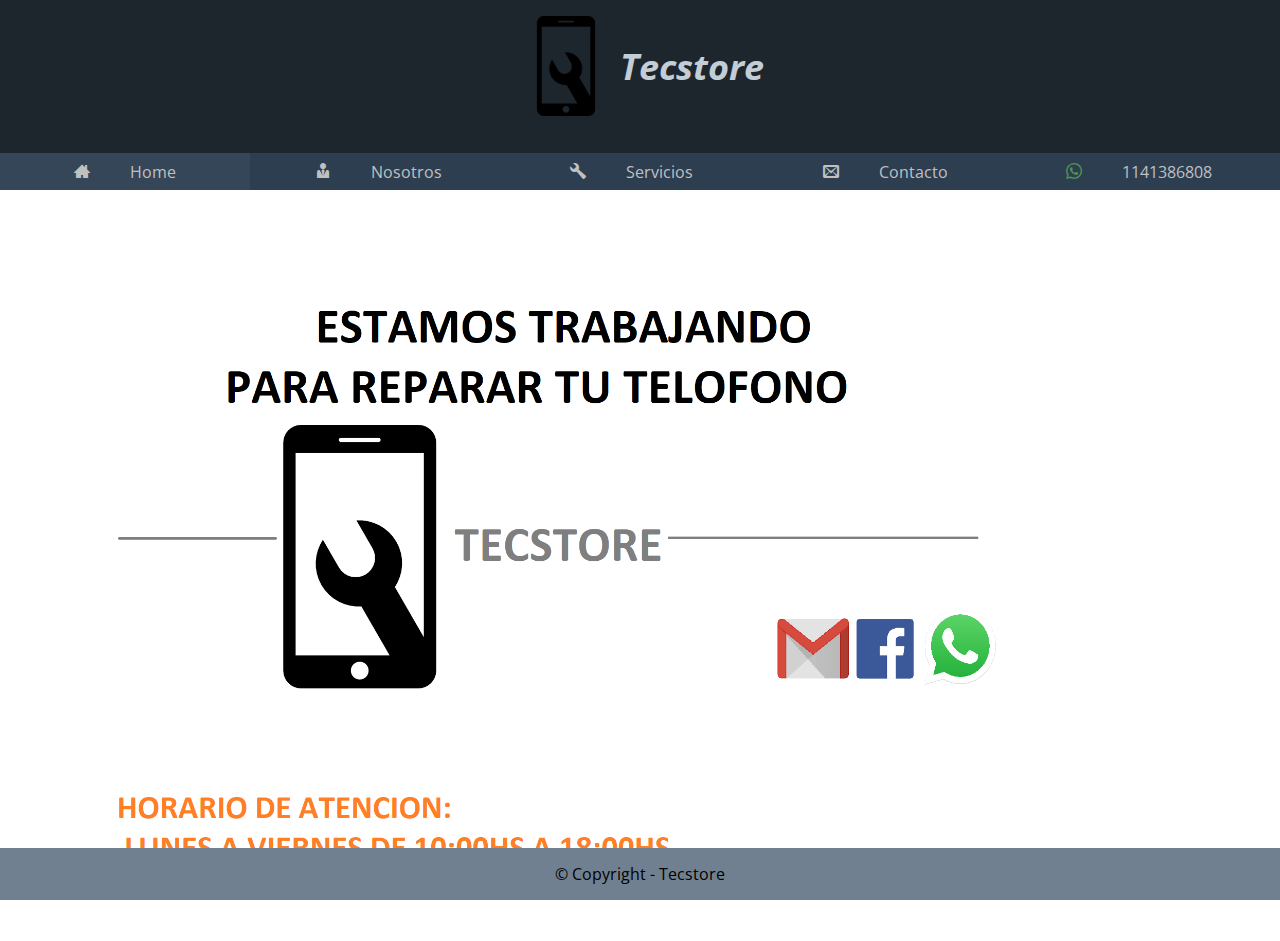
<file: index.html>
<!DOCTYPE html>
<html lang="en">

<head>
    <meta charset="UTF-8">
    <meta name="viewport" content="width=device-width, initial-scale=1.0">
    <link rel="apple-touch-icon" sizes="180x180" href="favicon/apple-touch-icon.png">
    <link rel="icon" type="image/png" sizes="32x32" href="favicon/favicon-32x32.png">
    <link rel="icon" type="image/png" sizes="16x16" href="favicon/favicon-16x16.png">
    <link rel="manifest" href="favicon/site.webmanifest">
    <link rel="mask-icon" href="favicon/safari-pinned-tab.svg" color="#5bbad5">
    <meta name="msapplication-TileColor" content="#da532c">
    <meta name="theme-color" content="#ffffff">
    <link href="https://fonts.googleapis.com/css2?family=Open+Sans:wght@300;400;700&display=swap" rel="stylesheet">
    <link rel="stylesheet" href="css/normalize.css">
    <link rel="stylesheet" href="css/estilos.css">
    <title>Tecstore</title>
</head>

<body>
    <header>
        <div class="holder">
            <div class="logo">
                <img src="imagenes/logo.png" width="100" alt="Tecstore">
                <h1>Tecstore</h1>
            </div>
        </div>
    </header>
    <nav>
        <!-- <div class="holder"> -->
        <ul>
            <li><a class="activo icon-home" href="index.html">Home</a></li>
            <li><a class="icon-nosotros" href="nosotros.html">Nosotros</a></li>
            <li><a class="icon-servicio" href="servicios.html">Servicios</a></li>
            <li><a class="icon-contacto" href="contacto.html">Contacto</a></li>
            <li><a class="icon-whatsapp" href="https://web.whatsapp.com/">1141386808</a></li>
        </ul>
        <!-- </div> --> 
    </nav>
    <main class="holder">
        <div class="slider">
            <ul>
                <li><img src="imagenes/02.png" alt="banner"></li>
                <li><img src="imagenes/03.png" alt="banner"></li>
                <li><img src="imagenes/04.jpg" alt="banner"></li>
                <li><img src="imagenes/05.jpg" alt="banner"></li>
            </ul>
        </div>
    </main>
    <footer> 
        <p>© Copyright - Tecstore</p>
    </footer>



</body>

</html>
</file>
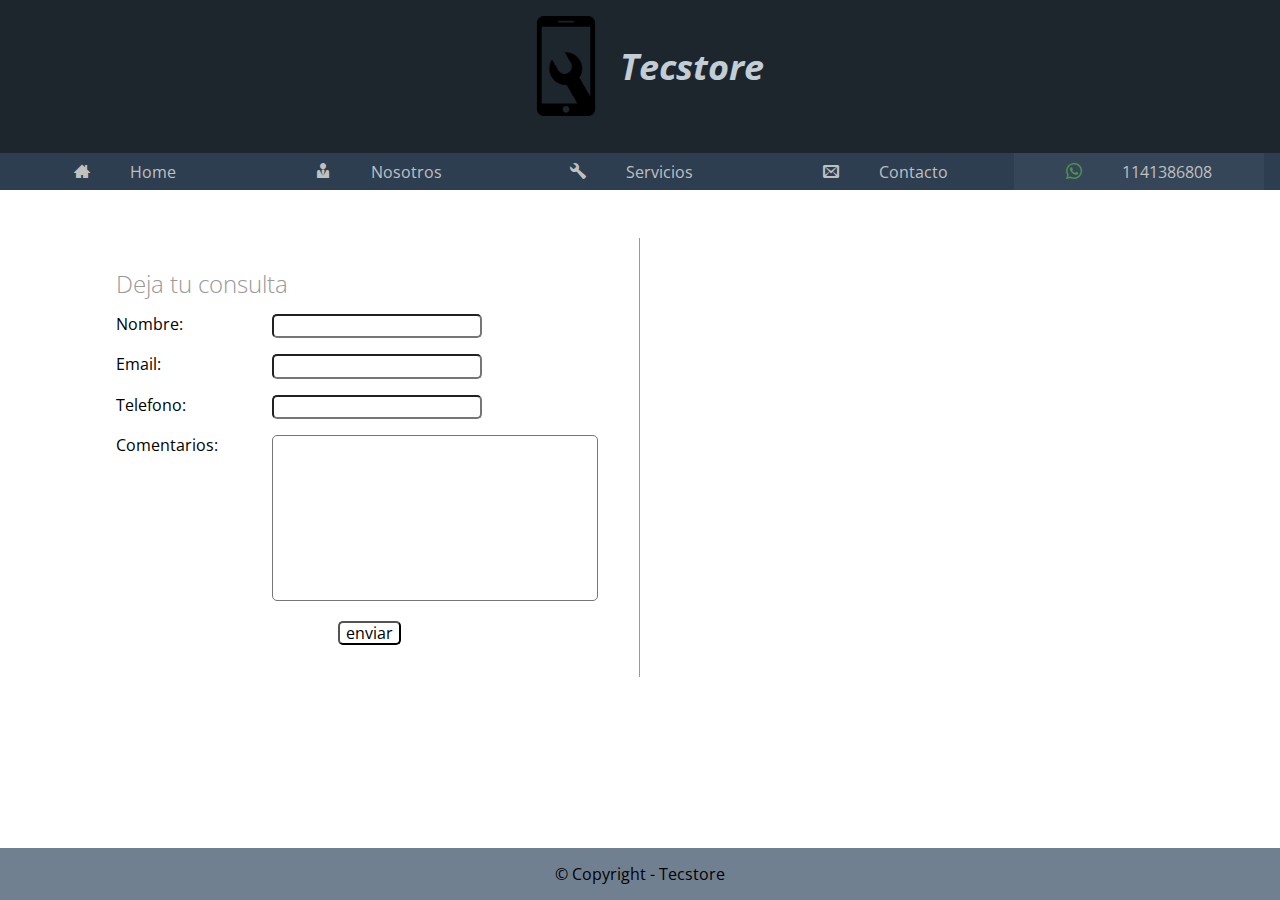
<file: contacto.html>
<!DOCTYPE html>
<html lang="en">

<head>
    <meta charset="UTF-8">
    <meta name="viewport" content="width=device-width, initial-scale=1.0">
    <link rel="apple-touch-icon" sizes="180x180" href="favicon/apple-touch-icon.png">
    <link rel="icon" type="image/png" sizes="32x32" href="favicon/favicon-32x32.png">
    <link rel="icon" type="image/png" sizes="16x16" href="favicon/favicon-16x16.png">
    <link rel="manifest" href="favicon/site.webmanifest">
    <link rel="mask-icon" href="favicon/safari-pinned-tab.svg" color="#5bbad5">
    <meta name="msapplication-TileColor" content="#da532c">
    <meta name="theme-color" content="#ffffff">
    <link href="https://fonts.googleapis.com/css2?family=Open+Sans:wght@300;400;700&display=swap" rel="stylesheet">
    <link rel="stylesheet" href="css/normalize.css">
    <link rel="stylesheet" href="css/estilos.css">
    <title>Tecstore</title>
</head>

<body>
    <header>
        <div class="holder">
            <div class="logo">
                <img src="imagenes/logo.png" width="100" alt="Tecstore">
                <h1>Tecstore</h1>
            </div>
        </div>
    </header>
    <nav>
        <!-- <div class="holder"> -->
        <ul>
            <li><a class="icon-home" href="home.html">Home</a></li>
            <li><a class="icon-nosotros" href="nosotros.html">Nosotros</a></li>
            <li><a class="icon-servicio" href="servicios.html">Servicios</a></li>
            <li><a class="icon-contacto" href="contacto.html">Contacto</a></li>
            <li><a class="activo icon-whatsapp" href="https://web.whatsapp.com/">1141386808</a></li>
        </ul>
        <!-- </div> --> 
    </nav>
    <main class="holder">
        <div class="formulario1 left">
            <h2>Deja tu consulta</h2>
            <form action="method" class="formulario">
                <p>
                    <label for="nombre">Nombre:</label>
                    <input type="text" id="nombre"/>
                </p>
                <p>
                    <label for="email">Email:</label>
                    <input type="text" id="email"/>
                </p>
                <p>
                    <label for="tel">Telefono:</label>
                    <input type="text" id="tel"/>
                </p>
                <p>
                    <label for="comentario">Comentarios:</label>
                    <textarea id="comentario"></textarea>
                </p>
                <p class="acciones"><input type="submit" value="enviar"></p>
            </form>
        </div>
        <div class="formulario1 right">
            <iframe src="https://www.google.com/maps/embed?pb=!1m18!1m12!1m3!1d3283.8706954397176!2d-58.38860598477021!3d-34.60743108045859!2m3!1f0!2f0!3f0!3m2!1i1024!2i768!4f13.1!3m3!1m2!1s0x95bccac4e6a483bf%3A0x3f33baf548f48a4!2sUruguay%20112%2C%20C1015%20ABD%2C%20Buenos%20Aires!5e0!3m2!1ses-419!2sar!4v1589948609751!5m2!1ses-419!2sar" width="600" height="450" frameborder="0" style="border:0;" allowfullscreen="" aria-hidden="false" tabindex="0"></iframe>
        </div>
    </main>
    <footer> 
        <p>© Copyright - Tecstore</p>
    </footer>



</body>

</html>
</file>
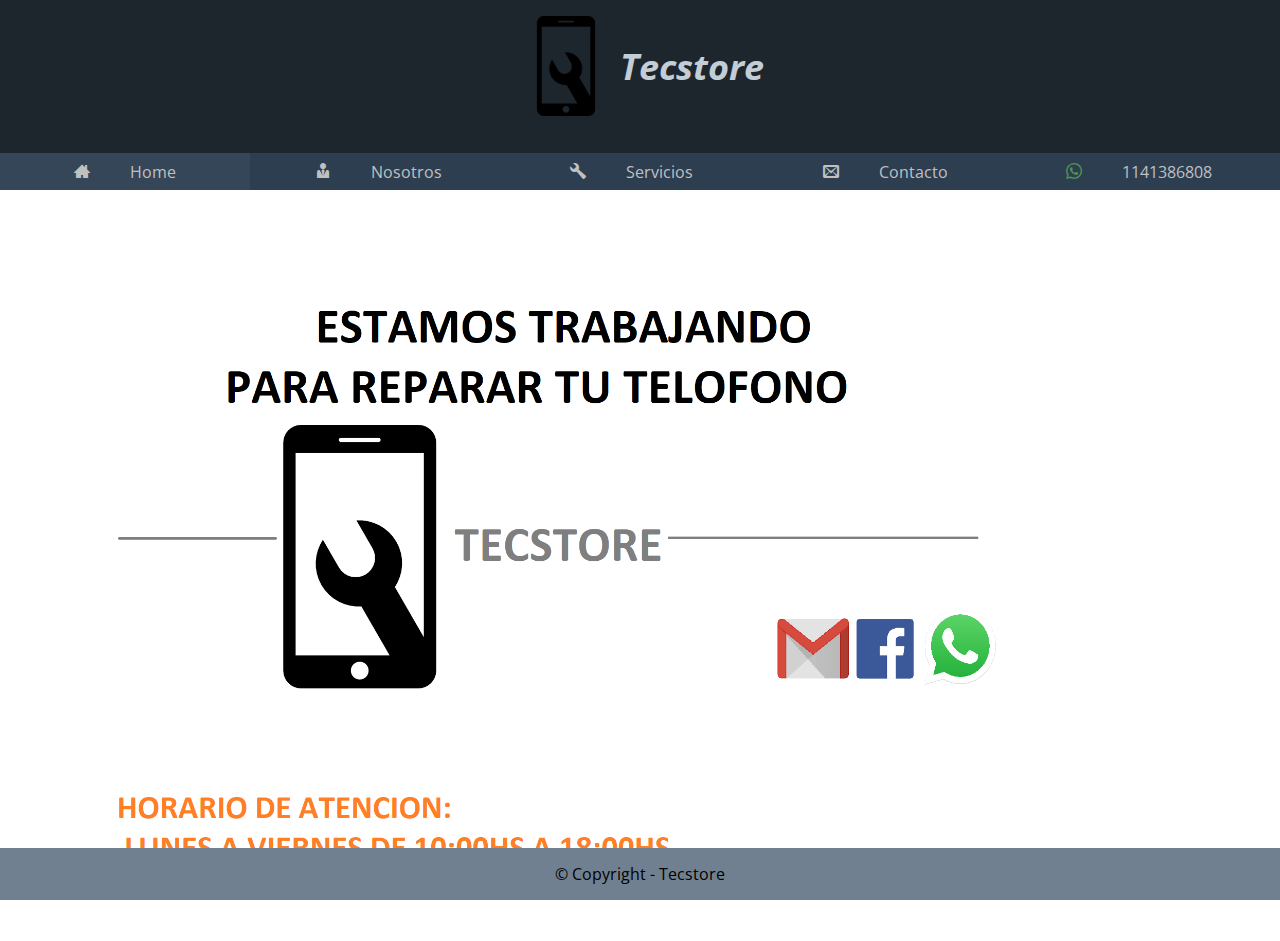
<file: home.html>
<!DOCTYPE html>
<html lang="en">

<head>
    <meta charset="UTF-8">
    <meta name="viewport" content="width=device-width, initial-scale=1.0">
    <link rel="apple-touch-icon" sizes="180x180" href="favicon/apple-touch-icon.png">
    <link rel="icon" type="image/png" sizes="32x32" href="favicon/favicon-32x32.png">
    <link rel="icon" type="image/png" sizes="16x16" href="favicon/favicon-16x16.png">
    <link rel="manifest" href="favicon/site.webmanifest">
    <link rel="mask-icon" href="favicon/safari-pinned-tab.svg" color="#5bbad5">
    <meta name="msapplication-TileColor" content="#da532c">
    <meta name="theme-color" content="#ffffff">
    <link href="https://fonts.googleapis.com/css2?family=Open+Sans:wght@300;400;700&display=swap" rel="stylesheet">
    <link rel="stylesheet" href="css/normalize.css">
    <link rel="stylesheet" href="css/estilos.css">
    <title>Tecstore</title>
</head>

<body>
    <header>
        <div class="holder">
            <div class="logo">
                <img src="imagenes/logo.png" width="100" alt="Tecstore">
                <h1>Tecstore</h1>
            </div>
        </div>
    </header>
    <nav>
        <!-- <div class="holder"> -->
        <ul>
            <li><a class="activo icon-home" href="home.html">Home</a></li>
            <li><a class="icon-nosotros" href="nosotros.html">Nosotros</a></li>
            <li><a class="icon-servicio" href="servicios.html">Servicios</a></li>
            <li><a class="icon-contacto" href="contacto.html">Contacto</a></li>
            <li><a class="icon-whatsapp" href="https://web.whatsapp.com/">1141386808</a></li>
        </ul>
        <!-- </div> --> 
    </nav>
    <main class="holder">
        <div class="slider">
            <ul>
                <li><img src="imagenes/02.png" alt="banner"></li>
                <li><img src="imagenes/03.png" alt="banner"></li>
                <li><img src="imagenes/04.jpg" alt="banner"></li>
                <li><img src="imagenes/05.jpg" alt="banner"></li>
            </ul>
        </div>
    </main>
    <footer> 
        <p>© Copyright - Tecstore</p>
    </footer>



</body>

</html>
</file>
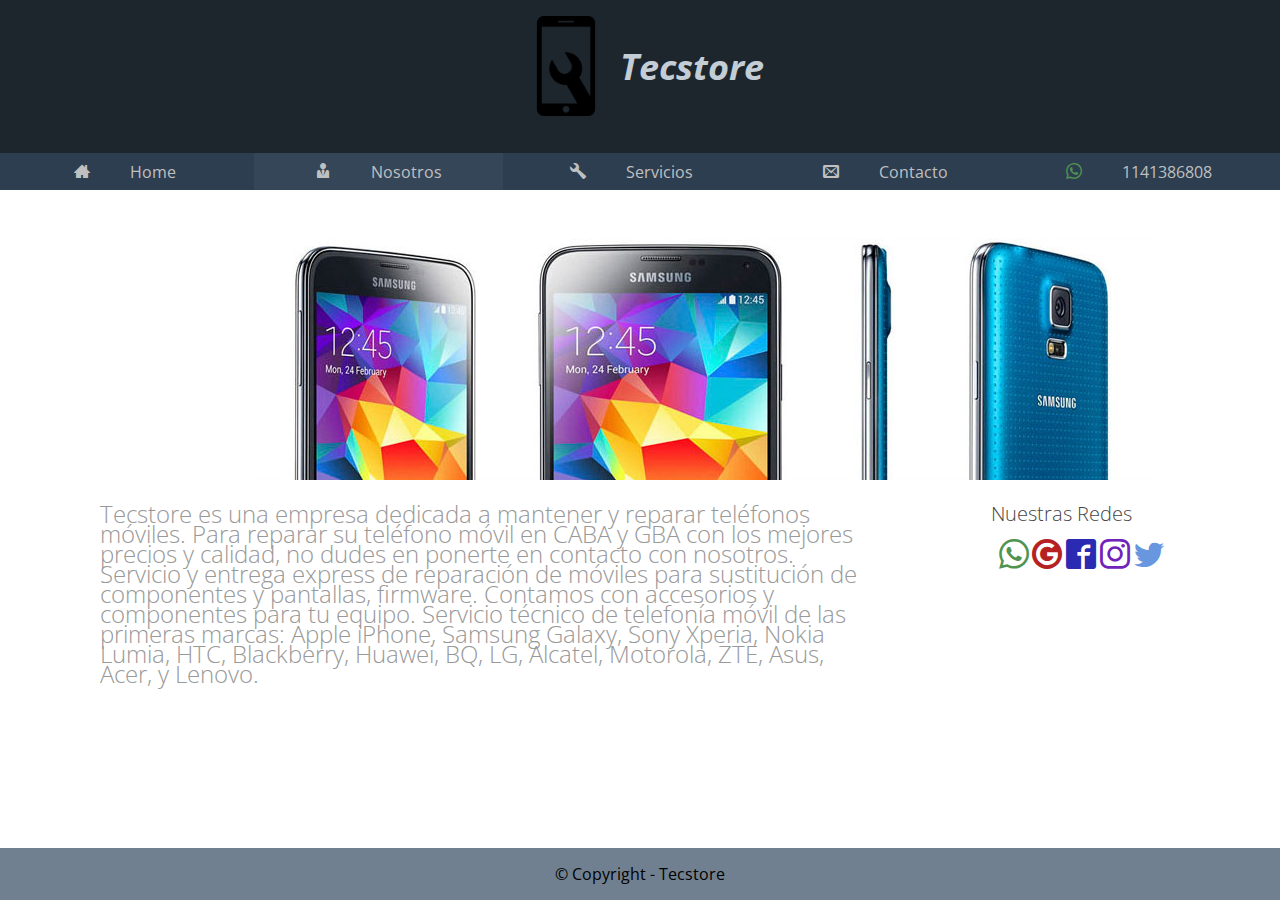
<file: nosotros.html>
<!DOCTYPE html>
<html lang="en">

<head>
    <meta charset="UTF-8">
    <meta name="viewport" content="width=device-width, initial-scale=1.0">
    <link rel="apple-touch-icon" sizes="180x180" href="favicon/apple-touch-icon.png">
    <link rel="icon" type="image/png" sizes="32x32" href="favicon/favicon-32x32.png">
    <link rel="icon" type="image/png" sizes="16x16" href="favicon/favicon-16x16.png">
    <link rel="manifest" href="favicon/site.webmanifest">
    <link rel="mask-icon" href="favicon/safari-pinned-tab.svg" color="#5bbad5">
    <meta name="msapplication-TileColor" content="#da532c">
    <meta name="theme-color" content="#ffffff">
    <link href="https://fonts.googleapis.com/css2?family=Open+Sans:wght@300;400;700&display=swap" rel="stylesheet">
    <link rel="stylesheet" href="css/normalize.css">
    <link rel="stylesheet" href="css/estilos.css">
    <title>Tecstore</title>
</head>

<body>
    <header>
        <div class="holder">
            <div class="logo">
                <img src="imagenes/logo.png" width="100" alt="Tecstore">
                <h1>Tecstore</h1>
            </div>
        </div>
    </header>
    <nav>
        <!-- <div class="holder"> -->
        <ul>
            <li><a class="icon-home" href="home.html">Home</a></li>
            <li><a class="activo icon-nosotros" href="nosotros.html">Nosotros</a></li>
            <li><a class="icon-servicio" href="servicios.html">Servicios</a></li>
            <li><a class="icon-contacto" href="contacto.html">Contacto</a></li>
            <li><a class="icon-whatsapp" href="https://web.whatsapp.com/">1141386808</a></li>
        </ul>
        <!-- </div> --> 
    </nav>
    <main class="holder">
        <div class="homeimg">
            <img src="imagenes/01.jpg" alt="baner">
        <div>
            <div class="columnas">
                <div class="nosotros">
                <h2>Tecstore es una empresa dedicada a mantener y reparar teléfonos móviles. Para reparar su teléfono móvil en CABA y GBA con los mejores precios y calidad, no dudes en ponerte en contacto con nosotros. Servicio y entrega express de reparación de móviles para sustitución de componentes y pantallas, firmware. Contamos con accesorios y componentes para tu equipo.
                    Servicio técnico de telefonía móvil de las primeras marcas: Apple iPhone, Samsung Galaxy, Sony Xperia, Nokia Lumia, HTC, Blackberry, Huawei, BQ, LG, Alcatel, Motorola, ZTE, Asus, Acer, y Lenovo.<h2>
                </div>
                </div>
            <div class="redes1">
                <h3>Nuestras Redes</h3>
                <div class="redes2">
                <ul>
                    <li><a class="icon-whatsapp" href="https://web.whatsapp.com/"></a></li>
                    <li><a class="icon-gmail" href="https://accounts.google.com/signin/v2/identifier?service=mail&passive=true&rm=false&continue=https%3A%2F%2Fmail.google.com%2Fmail%2F%3Ftab%3Drm%26ogbl&scc=1&ltmpl=default&ltmplcache=2&emr=1&osid=1&flowName=GlifWebSignIn&flowEntry=ServiceLogin"></a></li>
                    <li><a class="icon-facebook" href="https://www.facebook.com/"></a></li>
                    <li><a class="icon-instagram" href="https://www.instagram.com/"></a></li>
                    <li><a class="icon-twitter" href="https://twitter.com/explore"></a></li>
                </ul>
                </div>
            </div>
    </main>
    <footer> 
        <p>© Copyright - Tecstore</p>
    </footer>



</body>

</html>
</file>
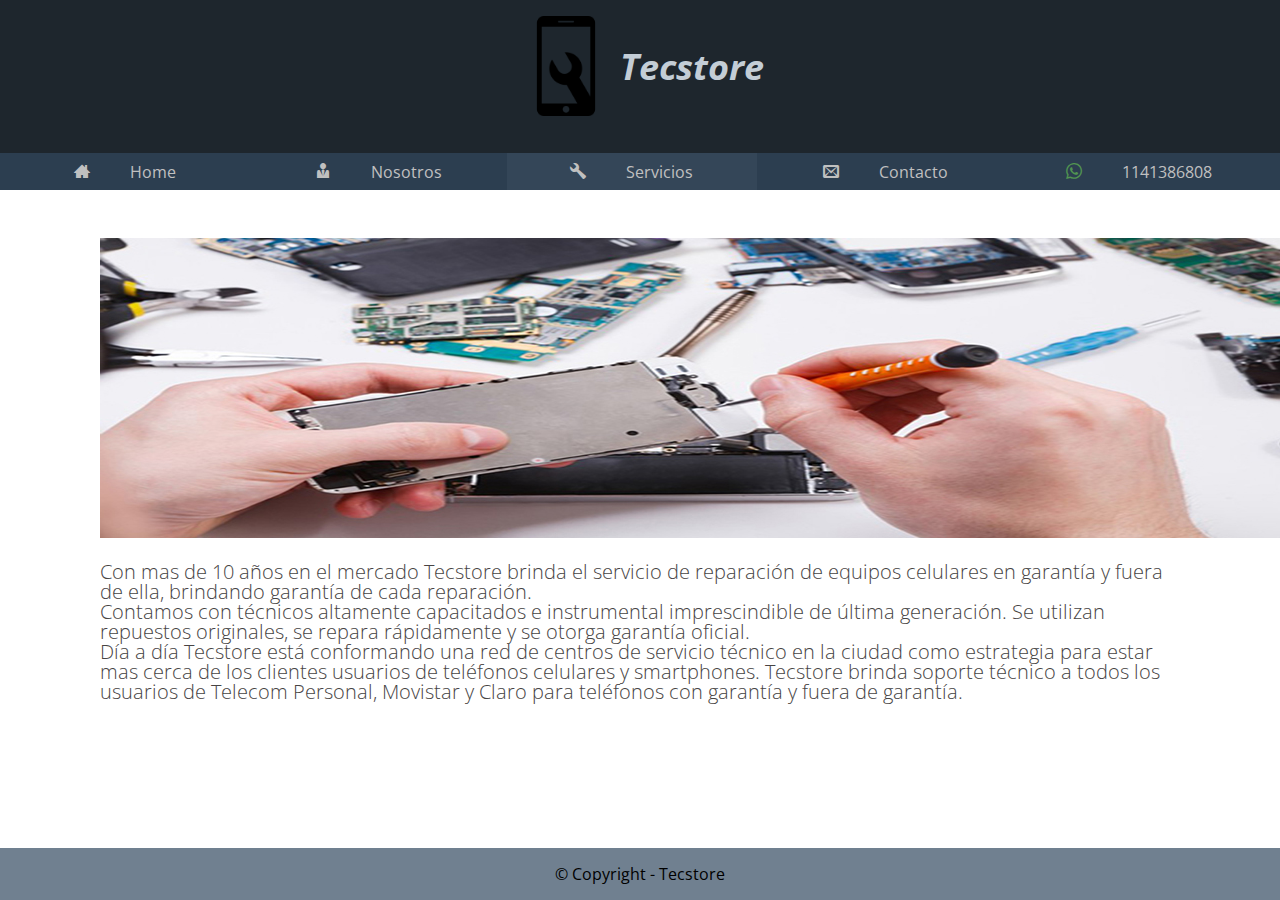
<file: servicios.html>
<!DOCTYPE html>
<html lang="en">

<head>
    <meta charset="UTF-8">
    <meta name="viewport" content="width=device-width, initial-scale=1.0">
    <link rel="apple-touch-icon" sizes="180x180" href="favicon/apple-touch-icon.png">
    <link rel="icon" type="image/png" sizes="32x32" href="favicon/favicon-32x32.png">
    <link rel="icon" type="image/png" sizes="16x16" href="favicon/favicon-16x16.png">
    <link rel="manifest" href="favicon/site.webmanifest">
    <link rel="mask-icon" href="favicon/safari-pinned-tab.svg" color="#5bbad5">
    <meta name="msapplication-TileColor" content="#da532c">
    <meta name="theme-color" content="#ffffff">
    <link href="https://fonts.googleapis.com/css2?family=Open+Sans:wght@300;400;700&display=swap" rel="stylesheet">
    <link rel="stylesheet" href="css/normalize.css">
    <link rel="stylesheet" href="css/estilos.css">
    <title>Tecstore</title>
</head>

<body>
    <header>
        <div class="holder">
            <div class="logo">
                <img src="imagenes/logo.png" width="100" alt="Tecstore">
                <h1>Tecstore</h1>
            </div>
        </div>
    </header>
    <nav>
        <!-- <div class="holder"> -->
        <ul>
            <li><a class="icon-home" href="home.html">Home</a></li>
            <li><a class="icon-nosotros" href="nosotros.html">Nosotros</a></li>
            <li><a class="activo icon-servicio" href="servicios.html">Servicios</a></li>
            <li><a class="icon-contacto" href="contacto.html">Contacto</a></li>
            <li><a class="icon-whatsapp" href="https://web.whatsapp.com/">1141386808</a></li>
        </ul>
        <!-- </div> --> 
    </nav>
    <main class="holder">
        <div class="homeimg">
            <img src="imagenes/06.jpg" alt="inicio">
        <div>
    <div class="bienvenidos">
        <h3>Con mas de 10 años en el mercado Tecstore brinda el servicio de reparación de equipos celulares en garantía y fuera de ella, brindando garantía de cada reparación.
            <br>
            Contamos con técnicos altamente capacitados e instrumental imprescindible de última generación. Se utilizan repuestos originales, se repara rápidamente y se otorga garantía oficial.
            <br>
            Día a día Tecstore está conformando una red de centros de servicio técnico en la ciudad como estrategia para estar mas cerca de los clientes usuarios de teléfonos celulares y smartphones. Tecstore brinda soporte técnico a todos los usuarios de Telecom Personal, Movistar y Claro para teléfonos con garantía y fuera de garantía.</h3>
    </div>
</main>
    <footer> 
        <p>© Copyright - Tecstore</p>
    </footer>



</body>

</html>
</file>
<file: css/estilos.css>
/* font-family: 'Open Sans', sans-serif; */
@font-face {
    font-family: 'icomoon';
    src:  url('../fonts/icomoon.eot?ic355d');
    src:  url('../fonts/icomoon.eot?ic355d#iefix') format('embedded-opentype'),
      url('../fonts/icomoon.ttf?ic355d') format('truetype'),
      url('../fonts/icomoon.woff?ic355d') format('woff'),
      url('../fonts/icomoon.svg?ic355d#icomoon') format('svg');
    font-weight: normal;
    font-style: normal;
    font-display: block;
  }

body{
    font-family:'Open Sans', sans-serif; 
    font-size: 16px;
    line-height: 20px;
}

.logo{
    text-align: center;
}

header{
    background-color: #1e262d;
    padding: 1em 0;
}

header h1{
    color:rgb(195, 205, 214);
    font-size: 2.25em;
    font-style: italic;
    display: inline-block;
    position: relative;
    bottom: 1em;
}

nav{
    background-color: #2C3E50;
    margin-bottom: 3em;
}

nav ul{
    margin: 0; 
    padding: 0;
}

nav ul li{
    display: inline-block;
    width: 19.5%;
    /* padding: 1em;          */
}

nav ul li a{
    color: silver;
    text-decoration: none;
    text-align: center;
    display: block;
    padding: 0.5em;
}

nav ul li a.activo{
    background-color: rgb(52, 70, 88);
}

nav ul li a:hover{
    background-color: rgb(52, 70, 88);
}

/* footer{
    background-color: slategray;
    clear: both;
    text-align: center;
    margin-top: 3em;
} */

footer {
    position: fixed; 
    left: 0;    /* empieza desde el margen izq */
    bottom: 0;  /* termina en el margen derecho*/
    width: 100%; /* ancho (de punta a punta)*/
    background-color: slategray;
    text-align: center; /* el texto va a aparecer en el centro*/
}
.holder{
    width: 1080px;
    margin: 0 auto;
}

.left{
    float: left;
}

.right{
    float:right;
}

.slider{
    width: 100%;
    margin: auto;
    overflow: hidden;
}

.slider ul{
    display: flex;
    padding: 0;
    width: 400%;

    animation: cambio 20s infinite alternate linear;
}

.slider li {
    width: 100%;
    list-style: none;
}

.slider img{
    width: 100%;
}

@keyframes cambio{
    0% {margin-left: 0;}
    20% {margin-left: 0;}

    25% {margin-left: -100%;}
    45% {margin-left: -100%;}

    50% {margin-left: -200%;}
    70% {margin-left: -200%;}

    75% {margin-left: -300%;}
    100% {margin-left: -300%;}
}

h2{
    font-weight: 100;
    color: #999999;
}

h3{
    font-weight: 100;
    color: #474444;
    font-size: 20px;
}

.homeimg{
    clear: both;
}

.nosotros, .redes1{
    box-sizing: border-box;
}

.nosotros{ 
    width: 75%;
    float: left;
    padding-right: 2em;
}

.redes1{
    width: 25%;
    float: right;
    padding-left: 2em;
    text-align: center;
}

.redes2{
    list-style: none;
}

ul li{
    display: inline-block;
    width: 15%;
}

.redes2 li a{
    text-decoration: none;
    font-size: 30px;
}


.formulario1{
    width: 50%;
    box-sizing: border-box;
    padding: 1em;
}

.formulario1.left{
    border-right: solid 1px #999999;
}

.formulario label{
    vertical-align: top;
    width: 30%;
    display: inline-block;
}

.formulario input, .formulario textarea{
    background-color: white;
    border-radius: 5px;
}

.formulario textarea{
    height: 10em;
    width: 20em;
    resize: none;
}

.formulario .acciones{
    text-align: center;
}
ul{
    list-style: none;
}


.icon-home:before, .icon-contacto:before, .icon-nosotros:before, .icon-servicio:before, .icon-whatsapp:before, .icon-gmail:before, .icon-facebook:before, .icon-instagram:before, .icon-twitter:before{
    font-family: 'icomoon';
    margin-right: 40px;
}

.icon-home:before {
  content: "\66";
}
.icon-contacto:before {
  content: "\e945";
}
.icon-nosotros:before {
  content: "\e976";
}
.icon-servicio:before {
  content: "\e991";
}
.icon-whatsapp:before {
  content: "\ea93";
  color: rgb(81, 148, 81);
}

.icon-gmail:before {
    content: "\ea8a";
    color: rgb(182, 34, 34);
}

.icon-facebook:before {
    content: "\ea91";
    color: rgb(42, 42, 179);
}

.icon-instagram:before {
    content: "\ea92";
    color: rgb(112, 34, 185);
}
  
.icon-twitter:before {
    content: "\ea96";
    color: rgb(104, 150, 223);
}
</file>
